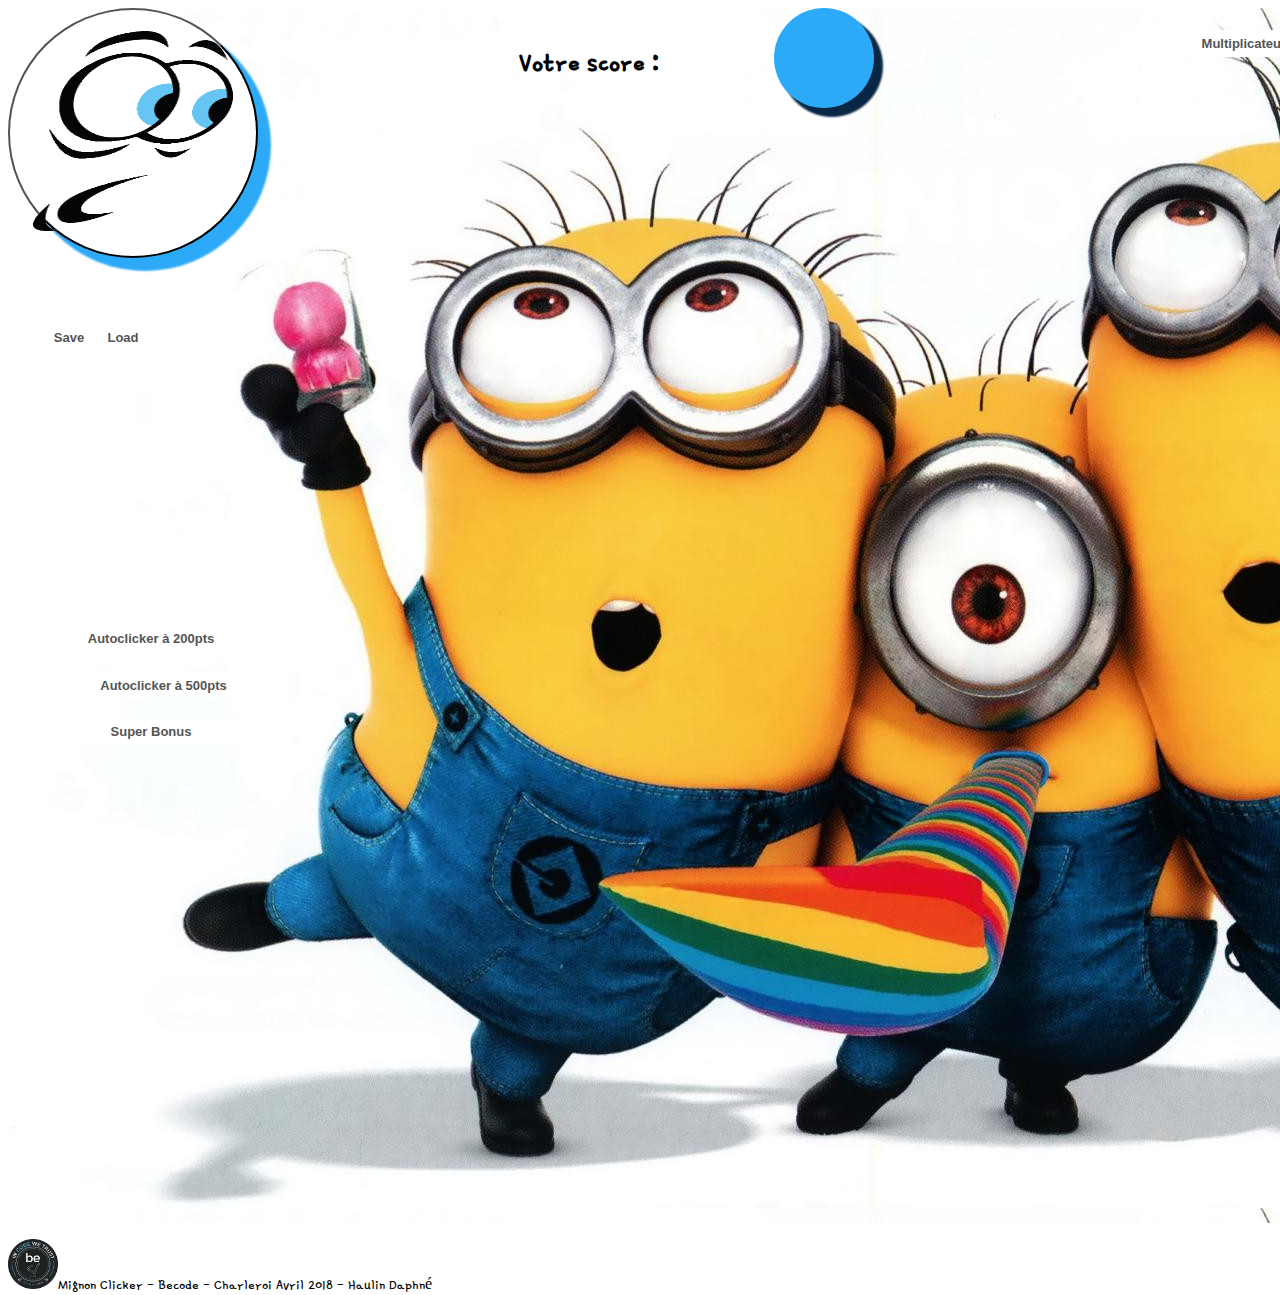
<file: cookie/index.html>
<!DOCTYPE html>
<html lang="en">
<head>
    <meta charset="UTF-8">
    <meta name="viewport" content="width=device-width, initial-scale=1.0">
    <meta http-equiv="X-UA-Compatible" content="ie=edge">
    <title>Cookie click</title>
    <link rel="stylesheet" href="cookie.css">
    <link href="https://fonts.googleapis.com/css?family=Gamja+Flower" rel="stylesheet"> 
    <script src="cookie.js"></script>


</head>
<body>
    <div class="container">
        <button id="score" onclick="increase()">
            <img src="../cookie/asset/cartoontrans.png"> 
        </button>
                
        <h4>Votre score :</h4>
        
            
        <div id="display"></div><!-- fin #display -->

        <div id="saveLoad">
            <button id="save" href="#" onclick="save()">Save</button>
            <button id="load" href="#" onclick="load()">Load</button>
        </div><!-- fin #saveLoad -->
        
        <div class="container1">
                
            <div id="multiply"></div><!-- fin #multiply -->
                <button id="buyCursorBtn" onclick="buyMultiplicator()">Multiplicateur:</button>
        
        </div><!-- fin .container1 -->
        
        <div class="container2">
            <button id="autoCursor" onclick="clicker()">Autoclicker à 200pts</button>
        
            <div id="autoclic" class="maClasse">
                <button id="clic" onclick="autoClicker()" >Autoclicker à 500pts</button>
            </div><!-- fin #autoclic .maClasse -->  
            
            <div id="bonusTime">
                <button id="bonusBtn" onclick="doubleBonus()">Super Bonus</button>
                <div id="bip" class="displayBip"></div><!-- fin #bip .displayBip -->
            </div><!-- fin #bonusTime -->
        </div><!-- fin .container2 -->
    </div><!-- fin .container -->

    <div class="footer">
        <p><img id="becode" src="../cookie/asset/logo-becode.png">Mignon Clicker - Becode - Charleroi Avril 2018 - Haulin Daphné</p>
        
    </div><!-- fin .footer -->
 
</body>
</html>
</file>
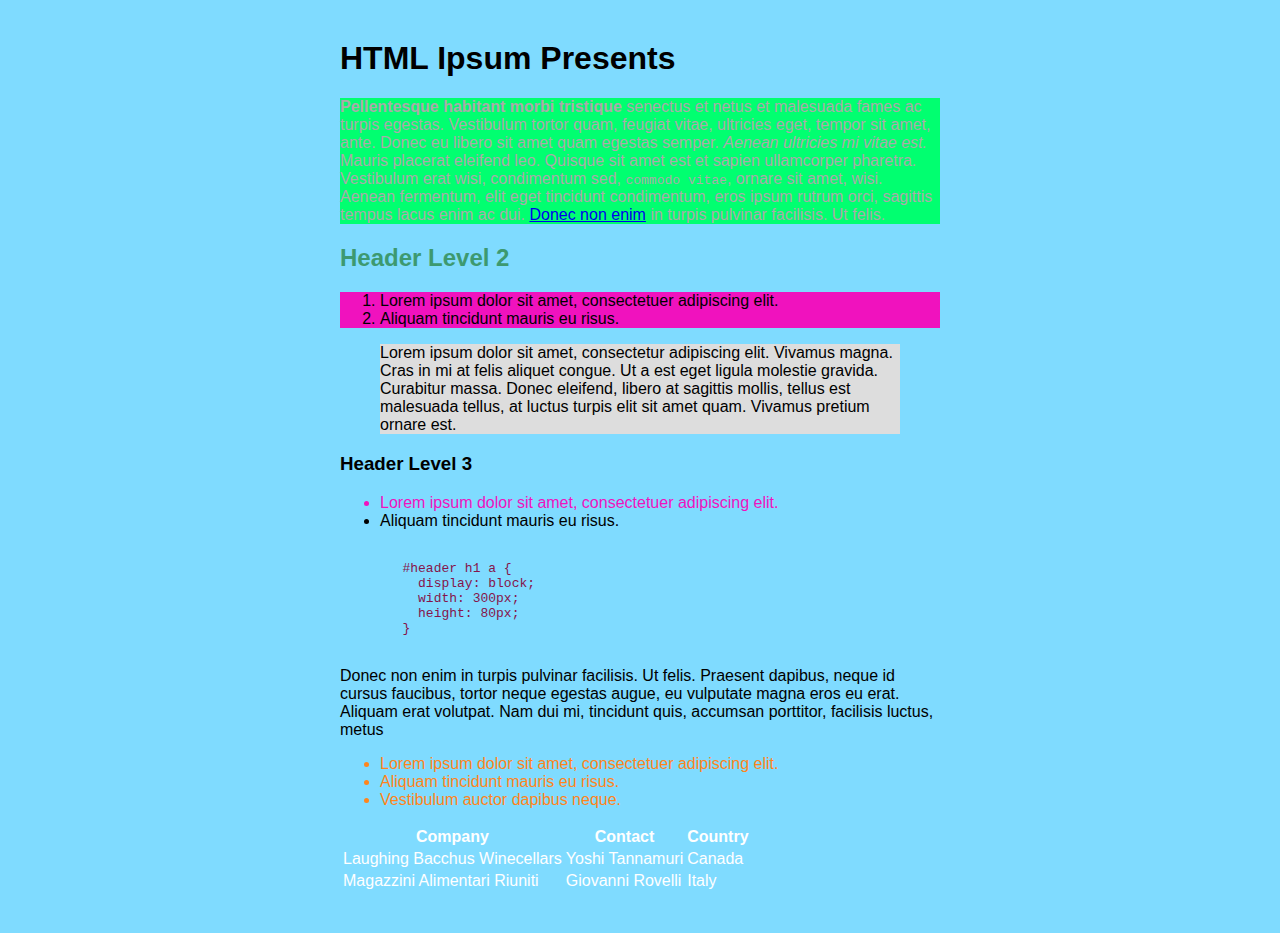
<file: files/index.html>
<!DOCTYPE html>
<html lang="en">
<head>
	<meta charset="UTF-8">
	<title>Document</title>
	<link rel="stylesheet" href="style.css">
</head>
<body class="bg-aqua">

<main class="container">

	<h1>HTML Ipsum Presents</h1>

	<p id="first-paragraph" class="bg-lime gray"><strong>Pellentesque habitant morbi tristique</strong> senectus et netus et malesuada fames ac turpis egestas. Vestibulum tortor quam, feugiat vitae, ultricies eget, tempor sit amet, ante. Donec eu libero sit amet quam egestas semper. <em>Aenean ultricies mi vitae est.</em> Mauris placerat eleifend leo. Quisque sit amet est et sapien ullamcorper pharetra. Vestibulum erat wisi, condimentum sed, <code>commodo vitae</code>, ornare sit amet, wisi. Aenean fermentum, elit eget tincidunt condimentum, eros ipsum rutrum orci, sagittis tempus lacus enim ac dui. <a href="#">Donec non enim</a> in turpis pulvinar facilisis. Ut felis.</p>

	<h2 class="olive">Header Level 2</h2>

	<ol class="bg-fuchsia">
	   <li>Lorem ipsum dolor sit amet, consectetuer adipiscing elit.</li>
	   <li>Aliquam tincidunt mauris eu risus.</li>
	</ol>

	<blockquote class="bg-silver"><p>Lorem ipsum dolor sit amet, consectetur adipiscing elit. Vivamus magna. Cras in mi at felis aliquet congue. Ut a est eget ligula molestie gravida. Curabitur massa. Donec eleifend, libero at sagittis mollis, tellus est malesuada tellus, at luctus turpis elit sit amet quam. Vivamus pretium ornare est.</p></blockquote>

	<h3>Header Level 3</h3>

	<ul>
	   <li class="fuchsia">Lorem ipsum dolor sit amet, consectetuer adipiscing elit.</li>
	   <li>Aliquam tincidunt mauris eu risus.</li>
	</ul>

	<pre class="maroon"><code>
	#header h1 a {
	  display: block;
	  width: 300px;
	  height: 80px;
	}
	</code></pre>

	<p id="second-paragraph">Donec non enim in turpis pulvinar facilisis. Ut felis. Praesent dapibus, neque id cursus faucibus, tortor neque egestas augue, eu vulputate magna eros eu erat. Aliquam erat volutpat. Nam dui mi, tincidunt quis, accumsan porttitor, facilisis luctus, metus</p>

	<ul class="orange">
	   <li>Lorem ipsum dolor sit amet, consectetuer adipiscing elit.</li>
	   <li>Aliquam tincidunt mauris eu risus.</li>
	   <li>Vestibulum auctor dapibus neque.</li>
	</ul>


	<table id="my-table" class="white">
	  <tr>
	    <th>Company</th>
	    <th>Contact</th>
	    <th>Country</th>
	  </tr>
	  <tr>
	    <td>Laughing Bacchus Winecellars</td>
	    <td>Yoshi Tannamuri</td>
	    <td>Canada</td>
	  </tr>
	  <tr>
	    <td>Magazzini Alimentari Riuniti</td>
	    <td>Giovanni Rovelli</td>
	    <td>Italy</td>
	  </tr>
	</table>
</main>

<script src="app.js"></script>
	
</body>
</html>
</file>
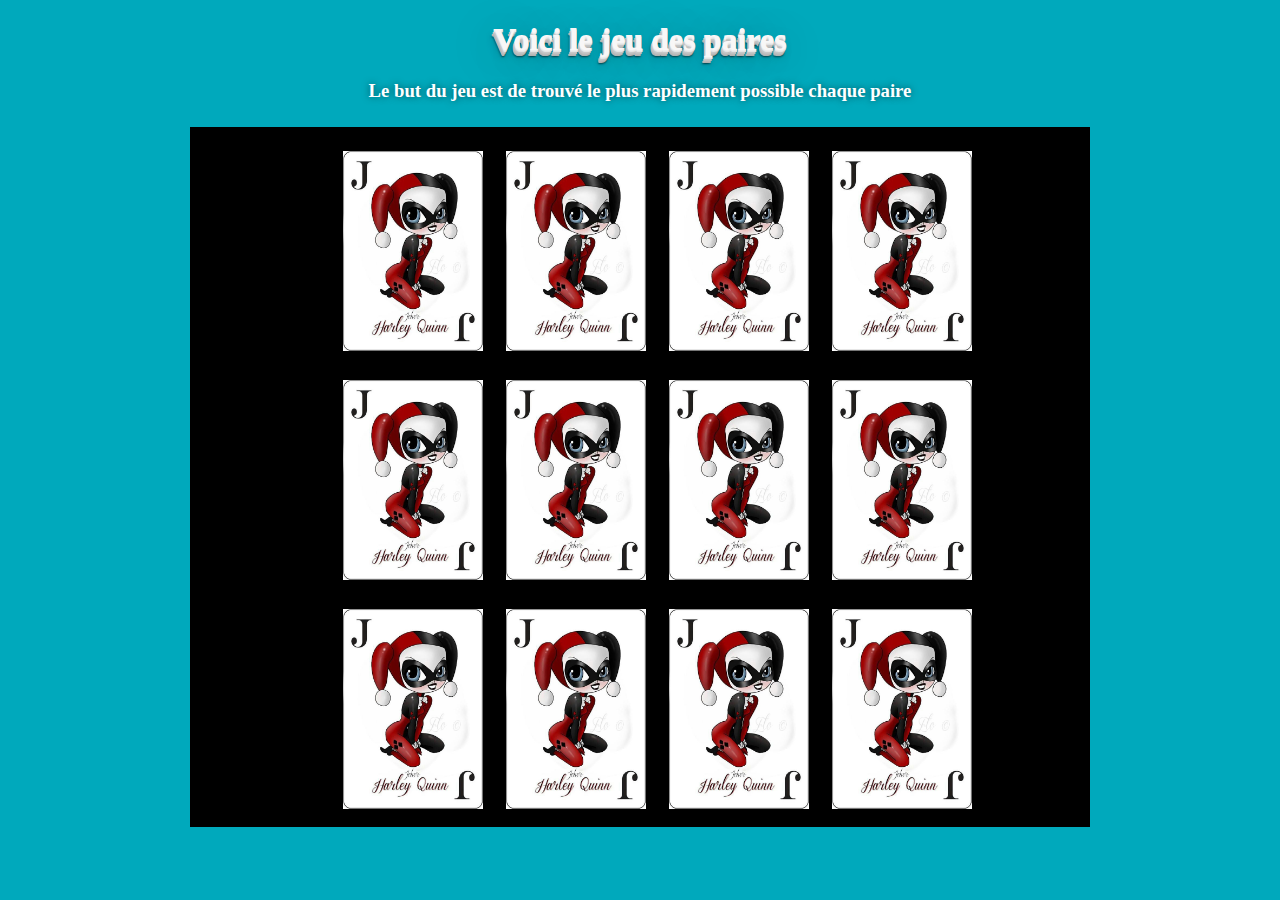
<file: lesPaires/index.html>
<!DOCTYPE html>
<html lang="en">
<head>
    <meta charset="UTF-8">
    <meta name="viewport" content="width=device-width, initial-scale=1.0">
    <meta http-equiv="X-UA-Compatible" content="ie=edge">
    <title>Jeu des Paires</title>
    <link rel="stylesheet" media="screen" type="text/css" href="lesPaires.css" />
    <script src="lesPaires.js"></script>

</head>
<body>
    <h1>Voici le jeu des paires</h1>
    <h3>Le but du jeu est de trouvé le plus rapidement possible chaque paire</h3>

    <div class="memoryBoard">
        <div class="contPictures">
            <table>
                <tr>
                    <td class="paire"><img src="../lesPaires/asset/joker.jpg" onclick="choose(0)"></td>
                    <td class="paire"><img src="../lesPaires/asset/joker.jpg" onclick="choose(1)"></td>
                    <td class="paire"><img src="../lesPaires/asset/joker.jpg" onclick="choose(2)"></td>
                    <td class="paire"><img src="../lesPaires/asset/joker.jpg" onclick="choose(3)"></td>

                </tr>
                <tr>
                    <td class="paire"><img src="../lesPaires/asset/joker.jpg" onclick="choose(4)"></td>
                    <td class="paire"><img src="../lesPaires/asset/joker.jpg" onclick="choose(5)"></td>
                    <td class="paire"><img src="../lesPaires/asset/joker.jpg" onclick="choose(6)"></td>
                    <td class="paire"><img src="../lesPaires/asset/joker.jpg" onclick="choose(7)"></td>

                </tr>
                <tr>
                    <td class="paire"><img src="../lesPaires/asset/joker.jpg" onclick="choose(8)"></td>
                    <td class="paire"><img src="../lesPaires/asset/joker.jpg" onclick="choose(9)"></td>
                    <td class="paire"><img src="../lesPaires/asset/joker.jpg" onclick="choose(10)"></td>
                    <td class="paire"><img src="../lesPaires/asset/joker.jpg" onclick="choose(11)"></td>
                </tr>
            </table>
   
        </div><!-- fin .contPictures -->


    </div><!-- fin .memoryBoard -->

    
</body>
</html>
</file>
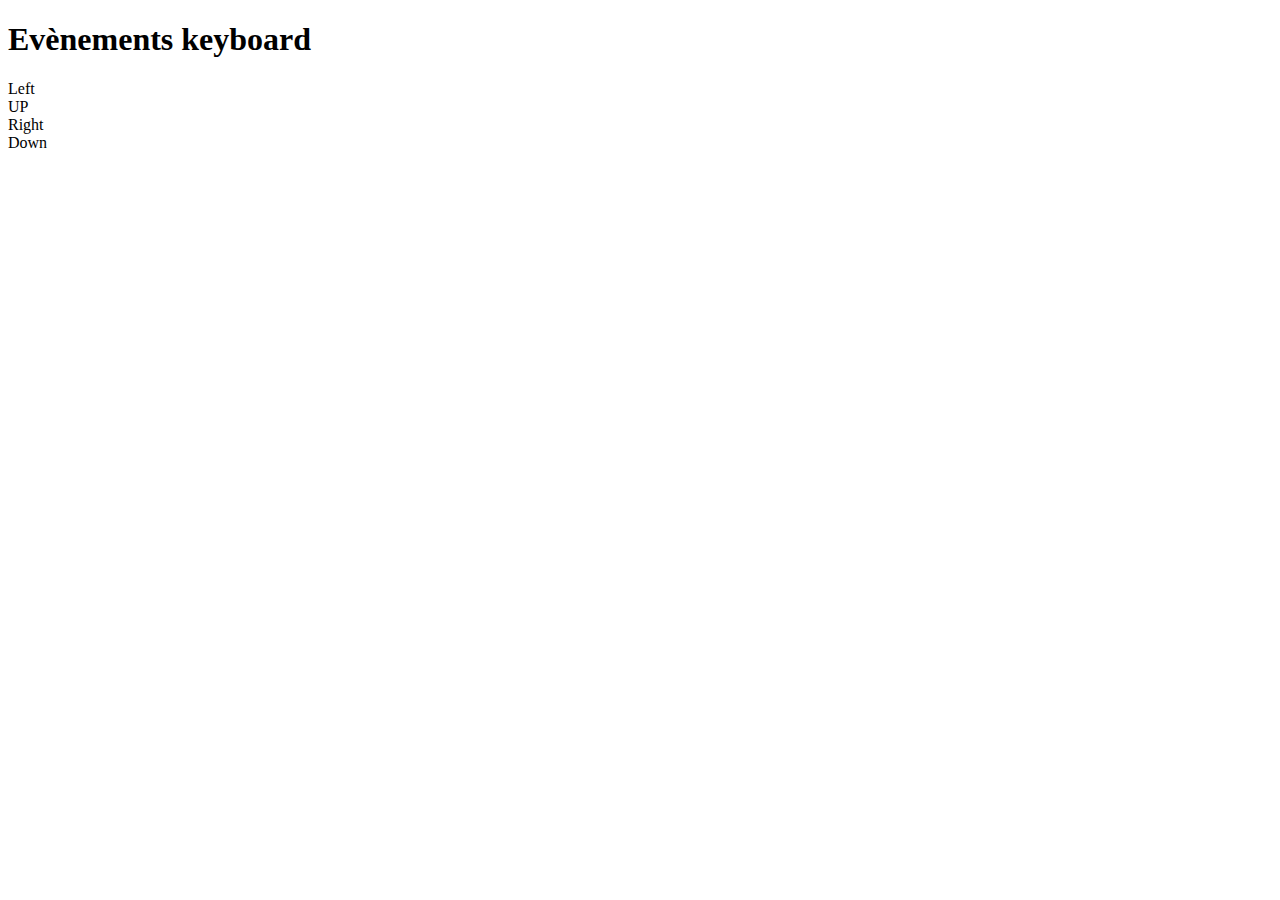
<file: 13-keyboardEvent.html>
<!DOCTYPE html>
<html lang="en">
<head>
    <meta charset="UTF-8">
    <meta name="viewport" content="width=device-width, initial-scale=1.0">
    <meta http-equiv="X-UA-Compatible" content="ie=edge">
    <title>Mouse</title>
</head>
<style>
    .highlight {
        opacity: 0.1;
        background-color:
    }
</style>
<body>
    
    <h1>Evènements keyboard</h1>

    <div id="left">Left</div>
    <div id="up">UP</div>
    <div id="right">Right</div>
    <div id="down">Down</div>




<script>
//******************************************
//******  Exercices 1   ********************
//******************************************
    let div = document.querySelector('div');
   document.onkeydown = function(e) {
    switch (e.keyCode) {
        case 96:
        div.style.color = 'blue';
        break;
        case 97:
        div.style.color = "yellow";
        break;
        case 98:
        div.style.color = "green";
        break;
        case 99:
        div.style.color = "red";
        break;
        case 100:
        div.style.color = "rose";
        break;
        case 101:
        div.style.color = "purple";
        break;
        case 102:
        div.style.color = "grey";
        break;
        case 103:
        div.style.color = "	#7FFF00";
        break;
        case 104:
        div.style.color = "	#FF1493";
        break;
        case 105:
            div.style.color = '	#DAA520';
            break;
    }
};

//**********************************************
//*******   Exercices 2 ************************
//**********************************************1245
    let left = document.getElementById('left');
    let up = document.getElementById('up');
    let right = document.getElementById('right');
    let down = document.getElementById('down');
   
document.addEventListener("keydown", function(e) {
    switch (e.keyCode) {
    case 37 :
    left.classList.add("highlight");
    break;
    case 38:
    up.classList.add("highlight");
    break;
    case 39 :
    right.classList.add("highlight");
    break;
    case 40 :
    down.classList.add("highlight");
    break;
  }
})

document.addEventListener("keyup", function(e) {
    switch (e.keyCode) {
    case 37 :
    left.classList.remove("highlight");
    break;
    case 38:
    up.classList.remove("highlight");
    break;
    case 39 :
    right.classList.remove("highlight");
    break;
    case 40 :
    down.classList.remove("highlight");
    break;
  }
})


console.log(div);





</script>
    
</body>
</html>
</file>
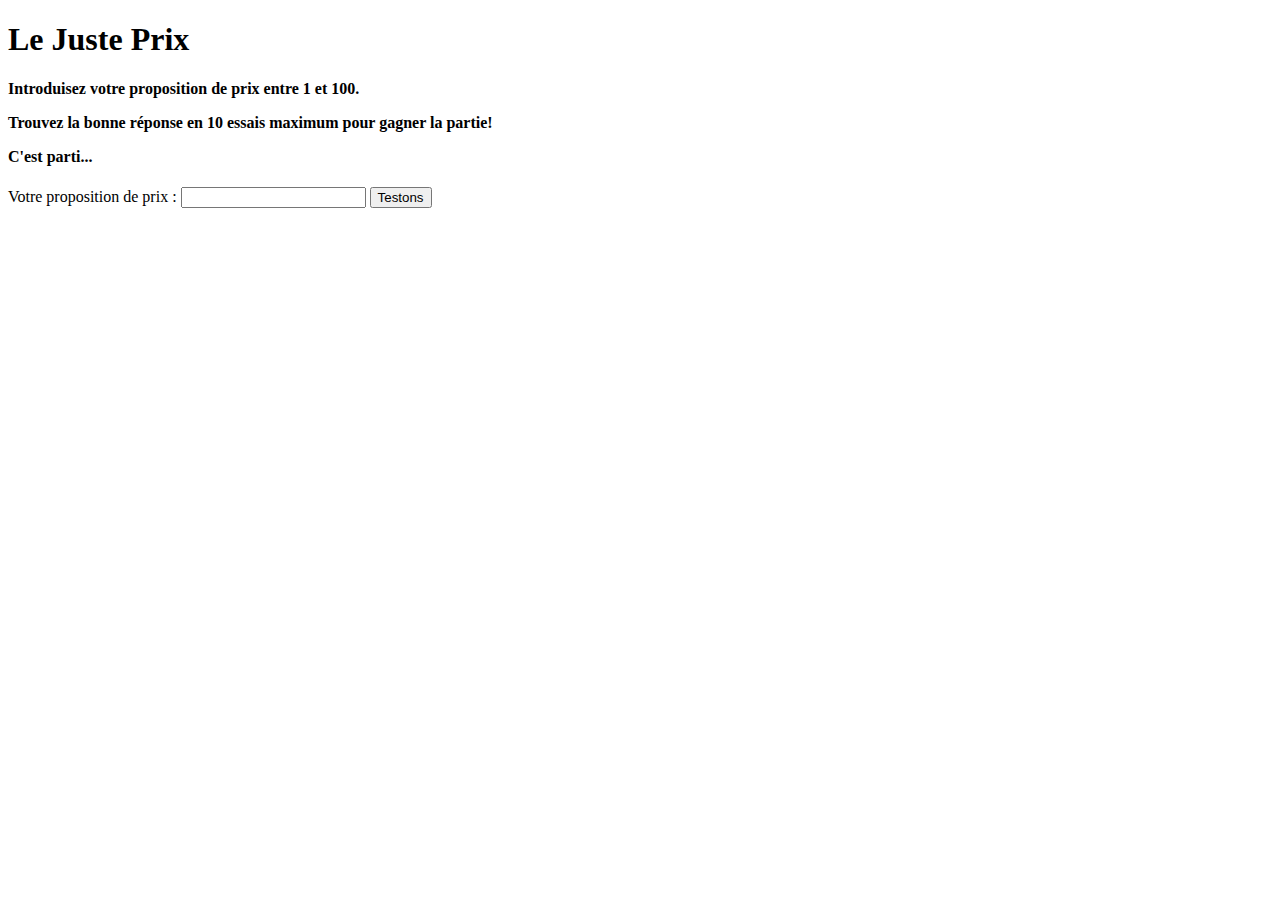
<file: justePrix/justePrix.html>
<!DOCTYPE html>
<html lang="en">
<head>
    <meta charset="UTF-8">
    <meta name="viewport" content="width=device-width, initial-scale=1.0">
    <meta http-equiv="X-UA-Compatible" content="ie=edge">
    <title>Le juste Prix</title>
    
</head>
<body>
    <h1>Le Juste Prix</h1>
    <h4>
        <p>Introduisez votre proposition de prix entre 1 et 100.</p>
        <p>Trouvez la bonne réponse en 10 essais maximum pour gagner la partie!</p> 
        <p>C'est parti...</p>
    </h4>

    <div class="form">
        <label for="justePrix">Votre proposition de prix : </label>
        <input id="myInput" type="text" id="justePrix" class="justePrix">
        <input id="mySubmit" type="submit" value="Testons" class="prixSubmit">
    </div>

    <div class="resultParas">
        <p class="nombTour"></p>
        <p class="lastResult"></p>
        <p class="minMax"></p>

    </div>

    <script src="justePrix.js">    
    </script>

    
</body>
</html>
</file>
<file: cookie/cookie.css>
* {
    font-family: 'Gamja Flower', cursive;
}

.container {
    background-image: url('../cookie/asset/image-de-mignon.jpe');
    background-image: no-repeat;
    background-image: cover;
    display: grid;
    grid-template-columns: 20% 20% 20% 20% 20%;
    grid-template-rows: 300px 300px 300px 300px;
    grid-gap: 5px;
    width: 1800px;
    margin: auto;
}
#score {
    grid-column: 1;
    grid-row: 1;
    width: 250px;
    height: 250px;
    border-radius: 50%;
    box-shadow: 12px 12px 2px 1px #2CAAF7;
    background-color: white;
}
img {
    width: 200px;
    height: 200px;
}
#container1, #container2 {
    width: 250px;
    height: 250px;
    margin: auto;
}
.container2 {
    grid-column: 1;
    grid-row: 3;
}
#bonus {
    margin-left: 5%;
}
#display {
    grid-column: 3;
    grid-row: 1;
    width: 100px;
    height: 100px;
    border-radius: 50%;
    margin-left: 10%;
    background-color: #2caaf7;
    text-align: center;
    line-height: 6em;
    white-space: nowrap;
    text-shadow: 1px 3px #082745;
    box-shadow: 8px 8px 2px 1px #082745;
    color: white;
    font-weight: bold;
}
#saveLoad {
    grid-column: 1;
    grid-row: 2;
    margin-top: 3%;
    margin-left: 10%;
}
h4 {
    grid-column: 2;
    grid-row: 1;
    width: 250px;
    margin-left: 10%;
    text-align: right;
    font-size: 28px;
}
#save, #load, #buyCursorBtn, #autoCursor,#clic, #bonusBtn {
	border:none;
	padding:6px 0 6px 0;
	border-radius:2px;
	box-shadow:3px 3px 12px #2CAAF7 #999;
	background:#fff;
	font:bold 13px Arial;
    color:#555;
    width: 50px;
}
#save:hover , #load:hover, #buyCursorBtn:hover, #autoCursor:hover, #clic:hover, #bonusBtn:hover {
    background-color: #2caaf7;
    color: white;
    border-radius: 25px;
    
}
#multiply {
    padding-top: 2%;
    padding-bottom: 2%;
    font-family: 'Gamja Flower', cursive;
    font-size: 26px;
    color: #2caaf7;
    text-shadow: 1px 2px 3px #082745;
}
#autoCursor, #buyCursorBtn, #autoclic, #clic, #bonusBtn {
    width: 250px;
    margin-left: 5%;
    margin-top: 2%;
    margin-bottom: 2%;
}

#bonusTime {
    grid-column: 1;
    grid-row: 3;
}

.footer {
    display: grid;
    grid-template-columns: 50% 50%;
    grid-template-rows: 50px;
}

#becode {
    width: 50px;
    height: 50px;
}
</file>
<file: files/style.css>
body {
	font-family: Arial;
}
.container {
	width: 600px;
	margin: 40px auto;
}
.shadow {
	text-shadow: 1px 1px rgba(0,0,0, .5);
}
/* from : https://github.com/mrmrs/colors */
/* Backgrounds */
.bg-navy { background-color: #001F3F; }
.bg-blue { background-color: #0074D9; }
.bg-aqua { background-color: #7FDBFF; }
.bg-teal { background-color: #39CCCC; }
.bg-olive { background-color: #3D9970; }
.bg-green { background-color: #2ECC40; }
.bg-lime { background-color: #01FF70; }
.bg-yellow { background-color: #FFDC00; }
.bg-orange { background-color: #FF851B; }
.bg-red { background-color: #FF4136; }
.bg-fuchsia { background-color: #F012BE; }
.bg-purple { background-color: #B10DC9; }
.bg-maroon { background-color: #85144B; }
.bg-white { background-color: #FFFFFF; }
.bg-gray { background-color: #AAAAAA; }
.bg-silver { background-color: #DDDDDD; }
.bg-black { background-color: #111111; }
/* Colors */
.navy { color: #001F3F; }
.blue { color: #0074D9; }
.aqua { color: #7FDBFF; }
.teal { color: #39CCCC; }
.olive { color: #3D9970; }
.green { color: #2ECC40; }
.lime { color: #01FF70; }
.yellow { color: #FFDC00; }
.orange { color: #FF851B; }
.red { color: #FF4136; }
.fuchsia { color: #F012BE; }
.purple { color: #B10DC9; }
.maroon { color: #85144B; }
.white { color: #FFFFFF; }
.silver { color: #DDDDDD; }
.gray { color: #AAAAAA; }
.black { color: #111111; }
/* Border colors
</file>
<file: lesPaires/lesPaires.css>
body {
    background-color: #00A9BC;
}
img {
    cursor: pointer;
    width: 140px;
    height: 200px;
    margin: auto;
    margin-top: 15%;
}
.memoryBoard {
    background-color: black;
    height: 700px;
    width: 900px;
    margin: auto;
}

.contPictures {
    width: 600px;
    height: 400px;
    margin: auto;
    margin-top: 25px;
    position: relative;
    perspective: 800px;
}
.paire {
    padding-right: 20px;
}

h1 {
    text-align: center;
    color: rgb(248, 247, 247);
    text-shadow: 0 1px 0 #eee,
    0 2px 0 #e5e5e5,
    -1px 3px 0 #C8C8C8,
    -1px 4px 0 #C1C1C1,
    -2px 5px 0 #B9B9B9,
    -2px 6px 0 #B2B2B2,
    -2px 7px 2px rgba(0,0,0, 0.6),
    -2px 7px 8px rgba(0,0,0, 0.2),
    -2px 7px 45px rgba(0,0,0, 0.4);
}
h3 {
    text-align: center;
    color: white;
    text-shadow: 0 0 7px rgba(0,0,0, 0.5);
}
</file>
